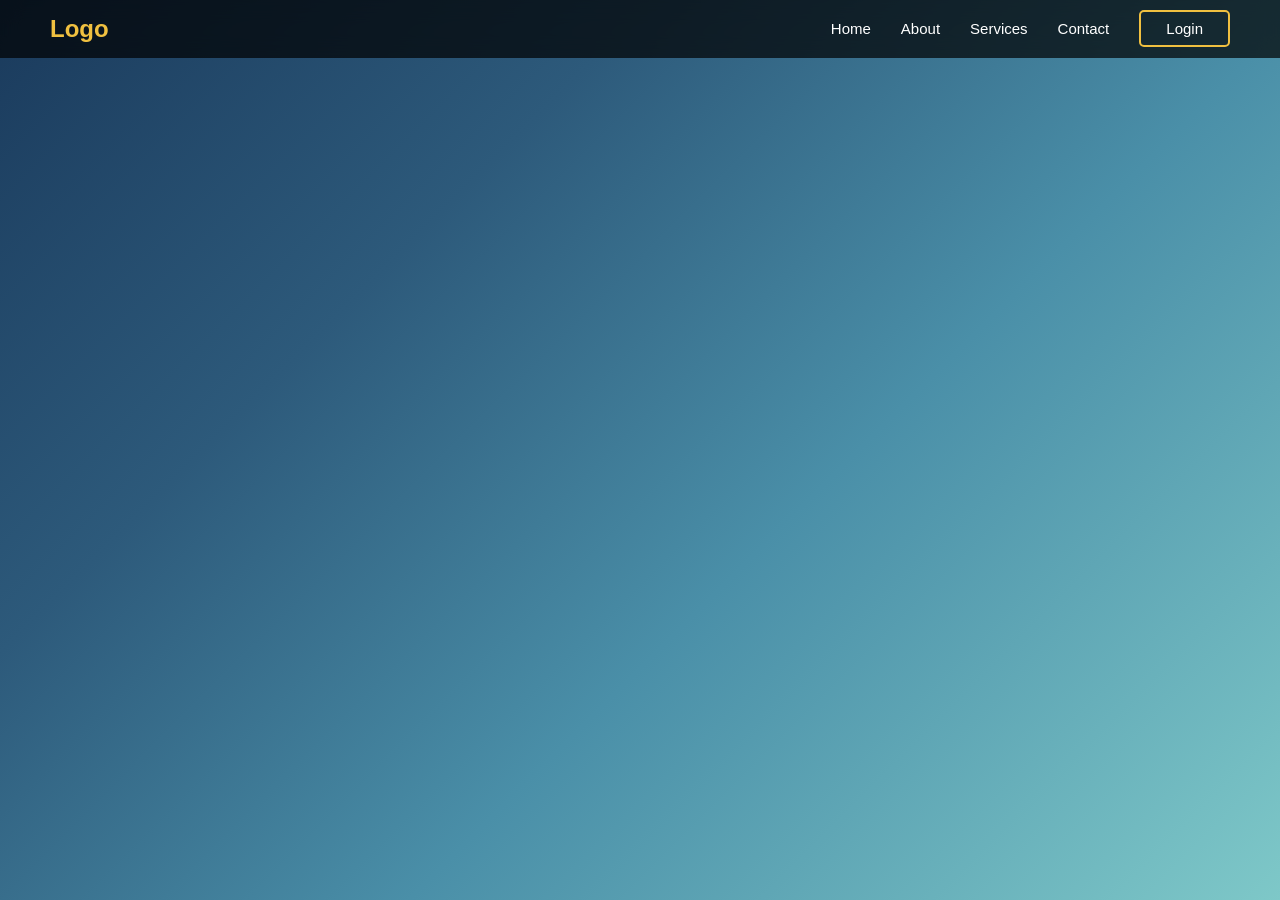
<file: Lab Work-3/index.html>
<!DOCTYPE html>
<html lang="en">
<head>
<meta charset="UTF-8">
<meta name="viewport" content="width=device-width, initial-scale=1.0">
<title>Forest Login Website</title>
<link rel="stylesheet" href="style.css">
</head>
<body>

<!-- Navbar -->
<nav class="navbar">
  <a href="#" class="logo">Logo</a>
  <ul class="nav-links">
    <li><a href="#">Home</a></li>
    <li><a href="#">About</a></li>
    <li><a href="#">Services</a></li>
    <li><a href="#">Contact</a></li>
    <li><a href="#" class="nav-login-btn" id="navLoginBtn">Login</a></li>
  </ul>
</nav>

<!-- Login Modal -->
<div class="modal-overlay" id="loginModal">
  <div class="modal">
    <button class="close-btn" onclick="closeModal('loginModal')">✕</button>
    <h2>Login</h2>
    <div class="message" id="loginMessage"></div>
    <form id="loginForm" onsubmit="handleLogin(event)">
      <div class="form-group">
        <label>Email</label>
        <div class="input-wrapper">
          <input type="email" id="loginEmail" placeholder="Enter your email" required>
          <span class="input-icon">✉</span>
        </div>
      </div>
      <div class="form-group">
        <label>Password</label>
        <div class="input-wrapper">
          <input type="password" id="loginPassword" placeholder="Enter your password" required>
          <span class="input-icon">🔒</span>
        </div>
      </div>
      <div class="form-options">
        <label><input type="checkbox" id="rememberMe"> Remember me</label>
        <a href="#" onclick="alert('Password reset link sent to your email!')">Forgot Password?</a>
      </div>
      <button type="submit" class="submit-btn">Login</button>
    </form>
    <div class="modal-footer">
      Don't have an account? <a onclick="switchModal('loginModal','registerModal')">Register</a>
    </div>
  </div>
</div>

<!-- Register Modal -->
<div class="modal-overlay" id="registerModal">
  <div class="modal">
    <button class="close-btn" onclick="closeModal('registerModal')">✕</button>
    <h2>Register</h2>
    <div class="message" id="registerMessage"></div>
    <form id="registerForm" onsubmit="handleRegister(event)">
      <div class="form-group">
        <label>Full Name</label>
        <div class="input-wrapper">
          <input type="text" id="regName" placeholder="Enter your name" required>
          <span class="input-icon">👤</span>
        </div>
      </div>
      <div class="form-group">
        <label>Email</label>
        <div class="input-wrapper">
          <input type="email" id="regEmail" placeholder="Enter your email" required>
          <span class="input-icon">✉</span>
        </div>
      </div>
      <div class="form-group">
        <label>Password</label>
        <div class="input-wrapper">
          <input type="password" id="regPassword" placeholder="Create a password" required minlength="6">
          <span class="input-icon">🔒</span>
        </div>
      </div>
      <div class="form-group">
        <label>Confirm Password</label>
        <div class="input-wrapper">
          <input type="password" id="regConfirmPassword" placeholder="Confirm your password" required>
          <span class="input-icon">🔒</span>
        </div>
      </div>
      <button type="submit" class="submit-btn">Register</button>
    </form>
    <div class="modal-footer">
      Already have an account? <a onclick="switchModal('registerModal','loginModal')">Login</a>
    </div>
  </div>
</div>

<!-- Welcome Page (shown after login) -->
<div class="welcome-page" id="welcomePage">
  <h1>Welcome, <span id="userName">User</span>! 🎉</h1>
  <p>You have successfully logged in.</p>
  <button class="logout-btn" onclick="handleLogout()">Logout</button>
</div>

<script src="script.js"></script>
</body>
</html>
</file>
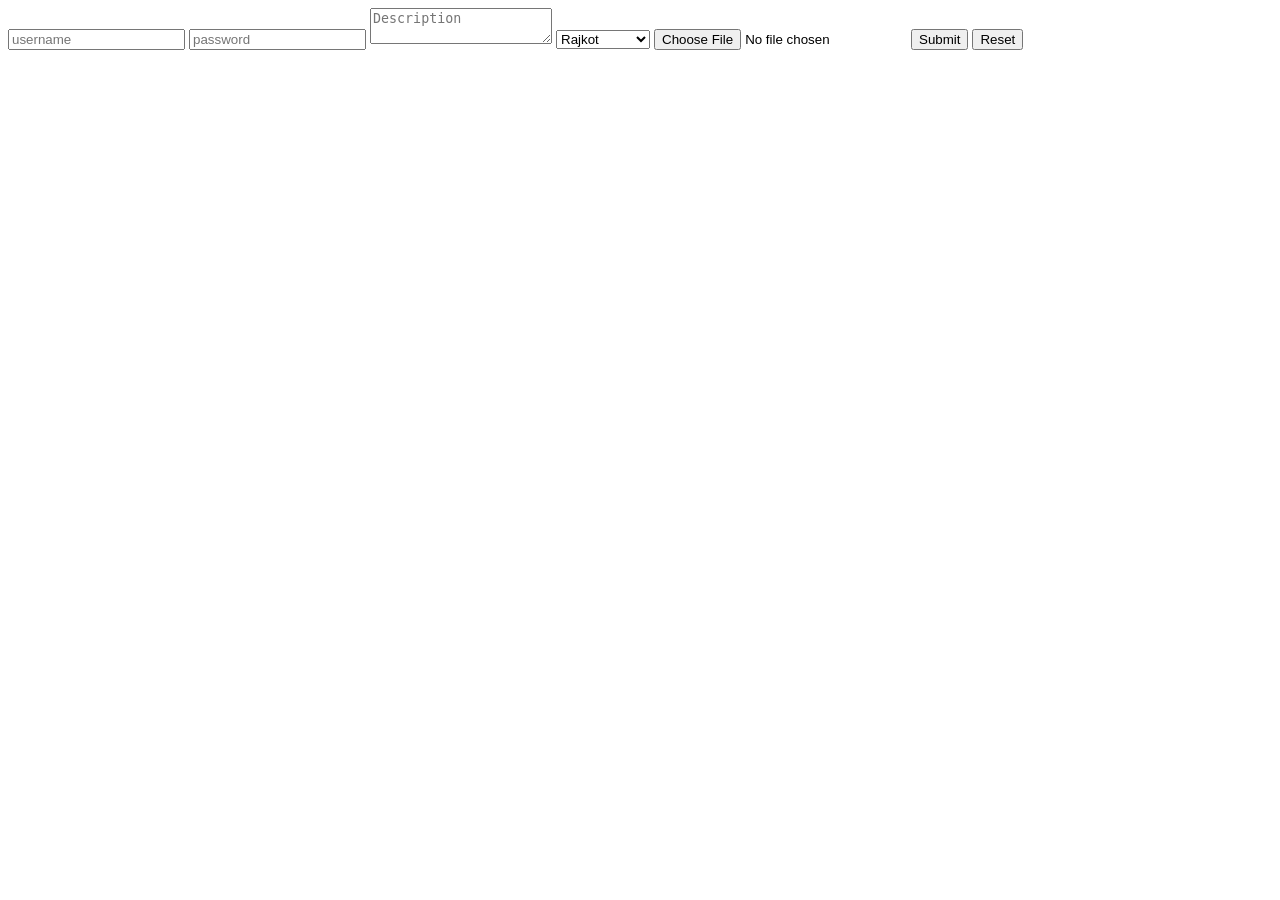
<file: Extra_Labwork/home.html>
<!DOCTYPE html>
<html="en">
    <head>
        <meta charset="UTF-8">
        <meta name="viewport" content"width=device-width, initial-scale=1.0">
        <title>Login page</title>
    </head>
    
    <body>
        <form action="get_data.php" method="post" enctype="multipart/form-data">
            <input type="text" name="u_name" placeholder="username">
            <input type="password" name="u_pass" placeholder="password">
            <textarea name="u_text" placeholder="Description"></textarea>
            <select name="city">
                <option>Rajkot</option>
                <option>Morbi</option>
                <option>Ahmedabad</option>
            </select>
            <input type="file" name="fileToUpload" id="">
            <input type="submit">
            <input type="reset">
        </form>
    </body>
</html>
</file>
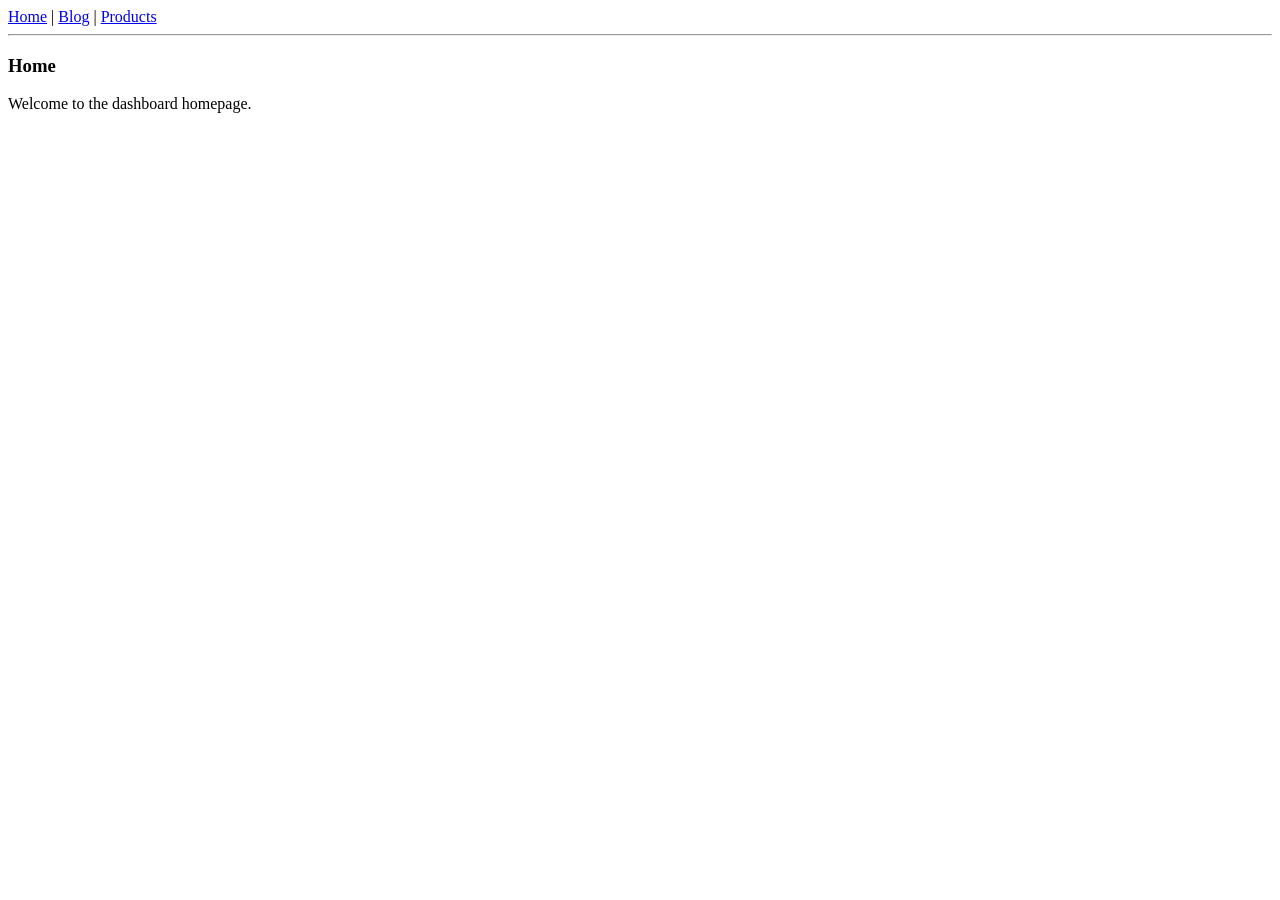
<file: PHP_Unit_Manual_Pro/Unit -  5/index5.10.html>
<!DOCTYPE html>
<html>
<head>
    <script src="https://code.jquery.com/jquery-3.6.0.min.js"></script>
</head>
<body>

<nav>
    <a href="#" class="menu-link" data-page="home">Home</a> | 
    <a href="#" class="menu-link" data-page="blog">Blog</a> | 
    <a href="#" class="menu-link" data-page="products">Products</a>
</nav>

<hr>
<div id="main-content"><h3>Home</h3><p>Welcome to the dashboard homepage.</p></div>

<script>
$(document).ready(function() {
    $(".menu-link").click(function(e) {
        e.preventDefault(); // Stop page jumping
        var pageName = $(this).attr("data-page");

        // Fetch and load structural data context dynamically
        $.get("content.php", { page: pageName }, function(data) {
            $("#main-content").html(data);
        });
    });
});
</script>

</body>
</html>
</file>
<file: Lab Work-3/style.css>
* {
    margin: 0;
    padding: 0;
    box-sizing: border-box;
    font-family: 'Segoe UI', Tahoma, Geneva, Verdana, sans-serif;
  }
  
  body {
    min-height: 100vh;
    background: linear-gradient(135deg, #1a3a5c 0%, #2d5a7b 30%, #4a8fa8 60%, #7ec8c8 100%);
    background-size: cover;
    position: relative;
  }
  
  /* Navbar */
  .navbar {
    display: flex;
    justify-content: space-between;
    align-items: center;
    padding: 15px 50px;
    background: rgba(0, 0, 0, 0.7);
    backdrop-filter: blur(10px);
    position: fixed;
    top: 0;
    width: 100%;
    z-index: 100;
  }
  
  .logo {
    font-size: 24px;
    font-weight: bold;
    color: #f0c040;
    text-decoration: none;
  }
  
  .nav-links {
    display: flex;
    align-items: center;
    gap: 30px;
    list-style: none;
  }
  
  .nav-links a {
    color: #ffffff;
    text-decoration: none;
    font-size: 15px;
    transition: color 0.3s;
  }
  
  .nav-links a:hover {
    color: #f0c040;
  }
  
  .nav-login-btn {
    border: 2px solid #f0c040;
    padding: 8px 25px;
    border-radius: 5px;
    color: #ffffff !important;
    cursor: pointer;
    transition: all 0.3s;
  }
  
  .nav-login-btn:hover {
    background: #f0c040;
    color: #000 !important;
  }
  
  /* Modal Overlay */
  .modal-overlay {
    display: none;
    position: fixed;
    top: 0; left: 0; right: 0; bottom: 0;
    background: rgba(0, 0, 0, 0.5);
    z-index: 200;
    justify-content: center;
    align-items: center;
  }
  
  .modal-overlay.active {
    display: flex;
  }
  
  /* Modal Box */
  .modal {
    background: rgba(220, 235, 245, 0.85);
    backdrop-filter: blur(15px);
    border-radius: 15px;
    padding: 40px 35px;
    width: 400px;
    max-width: 90%;
    position: relative;
    box-shadow: 0 10px 40px rgba(0, 0, 0, 0.3);
    animation: slideIn 0.3s ease;
  }
  
  @keyframes slideIn {
    from { transform: translateY(-30px); opacity: 0; }
    to { transform: translateY(0); opacity: 1; }
  }
  
  .close-btn {
    position: absolute;
    top: 12px;
    right: 15px;
    background: #1a1a2e;
    color: #fff;
    border: none;
    width: 30px;
    height: 30px;
    border-radius: 50%;
    font-size: 16px;
    cursor: pointer;
    display: flex;
    align-items: center;
    justify-content: center;
    transition: background 0.3s;
  }
  
  .close-btn:hover {
    background: #e74c3c;
  }
  
  .modal h2 {
    text-align: center;
    color: #1a1a2e;
    margin-bottom: 25px;
    font-size: 26px;
  }
  
  /* Form Groups */
  .form-group {
    margin-bottom: 18px;
    position: relative;
  }
  
  .form-group label {
    display: block;
    margin-bottom: 6px;
    color: #333;
    font-size: 14px;
    font-weight: 600;
  }
  
  .input-wrapper {
    position: relative;
    display: flex;
    align-items: center;
  }
  
  .input-wrapper input {
    width: 100%;
    padding: 12px 40px 12px 12px;
    border: none;
    border-bottom: 2px solid #ccc;
    background: transparent;
    font-size: 15px;
    outline: none;
    transition: border-color 0.3s;
  }
  
  .input-wrapper input:focus {
    border-bottom-color: #1a1a2e;
  }
  
  .input-icon {
    position: absolute;
    right: 10px;
    font-size: 18px;
    color: #555;
  }
  
  /* Checkbox & Forgot */
  .form-options {
    display: flex;
    justify-content: space-between;
    align-items: center;
    margin-bottom: 20px;
    font-size: 13px;
  }
  
  .form-options label {
    display: flex;
    align-items: center;
    gap: 5px;
    color: #333;
    cursor: pointer;
  }
  
  .form-options a {
    color: #1a1a2e;
    text-decoration: none;
    font-weight: 600;
  }
  
  .form-options a:hover {
    text-decoration: underline;
  }
  
  /* Submit Button */
  .submit-btn {
    width: 100%;
    padding: 13px;
    background: #1a1a2e;
    color: #fff;
    border: none;
    border-radius: 8px;
    font-size: 16px;
    font-weight: 600;
    cursor: pointer;
    transition: background 0.3s;
    margin-bottom: 15px;
  }
  
  .submit-btn:hover {
    background: #2d2d4e;
  }
  
  .submit-btn:disabled {
    background: #888;
    cursor: not-allowed;
  }
  
  /* Bottom Text */
  .modal-footer {
    text-align: center;
    font-size: 14px;
    color: #555;
  }
  
  .modal-footer a {
    color: #1a1a2e;
    font-weight: 700;
    text-decoration: none;
    cursor: pointer;
  }
  
  .modal-footer a:hover {
    text-decoration: underline;
  }
  
  /* Error/Success Messages */
  .message {
    padding: 10px;
    border-radius: 6px;
    margin-bottom: 15px;
    font-size: 13px;
    text-align: center;
    display: none;
  }
  
  .message.error {
    background: #fde8e8;
    color: #c0392b;
    border: 1px solid #f5c6cb;
  }
  
  .message.success {
    background: #e8fde8;
    color: #27ae60;
    border: 1px solid #c6f5cb;
  }
  
  /* Welcome Page (after login) */
  .welcome-page {
    display: none;
    text-align: center;
    padding: 100px 20px;
    color: #fff;
  }
  
  .welcome-page h1 {
    font-size: 42px;
    margin-bottom: 15px;
    text-shadow: 2px 2px 8px rgba(0,0,0,0.5);
  }
  
  .welcome-page p {
    font-size: 18px;
    margin-bottom: 25px;
  }
  
  .logout-btn {
    padding: 12px 30px;
    background: #e74c3c;
    color: #fff;
    border: none;
    border-radius: 8px;
    font-size: 16px;
    cursor: pointer;
    transition: background 0.3s;
  }
  
  .logout-btn:hover {
    background: #c0392b;
  }
  
  /* Responsive */
  @media (max-width: 600px) {
    .navbar {
      padding: 12px 20px;
    }
    .nav-links {
      gap: 15px;
    }
    .nav-links a:not(.nav-login-btn) {
      display: none;
    }
    .modal {
      padding: 30px 20px;
    }
  }
</file>
